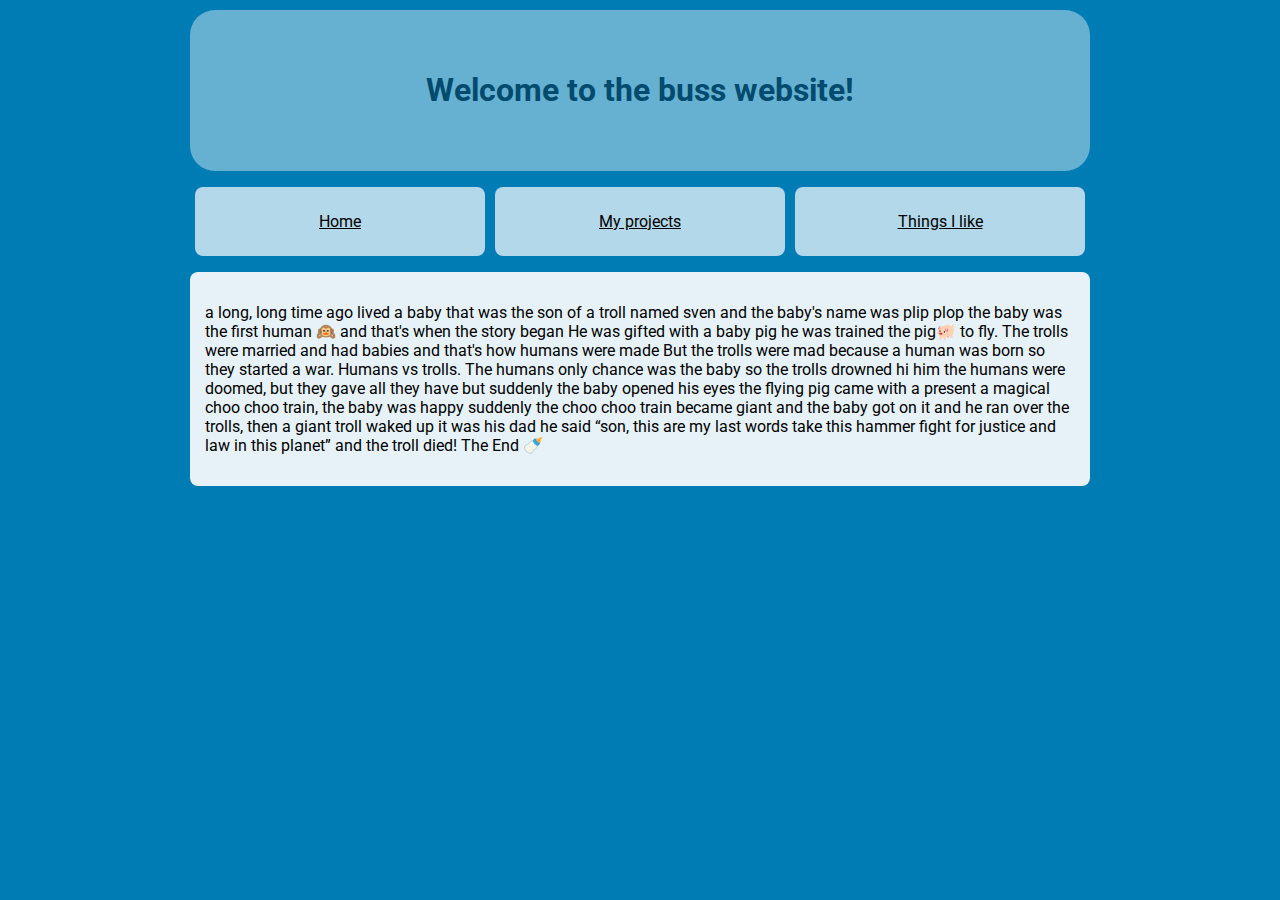
<file: index.html>
<!doctype html>
<html>
    <head>
        <title>My coding website</title>
        <link rel="apple-touch-icon" sizes="57x57" href="icon/apple-icon-57x57.png">
        <link rel="apple-touch-icon" sizes="60x60" href="icon/apple-icon-60x60.png">
        <link rel="apple-touch-icon" sizes="72x72" href="icon/apple-icon-72x72.png">
        <link rel="apple-touch-icon" sizes="76x76" href="icon/apple-icon-76x76.png">
        <link rel="apple-touch-icon" sizes="114x114" href="icon/apple-icon-114x114.png">
        <link rel="apple-touch-icon" sizes="120x120" href="icon/apple-icon-120x120.png">
        <link rel="apple-touch-icon" sizes="144x144" href="icon/apple-icon-144x144.png">
        <link rel="apple-touch-icon" sizes="152x152" href="icon/apple-icon-152x152.png">
        <link rel="apple-touch-icon" sizes="180x180" href="icon/apple-icon-180x180.png">
        <link rel="icon" type="image/png" sizes="192x192"  href="icon/android-icon-192x192.png">
        <link rel="icon" type="image/png" sizes="32x32" href="icon/favicon-32x32.png">
        <link rel="icon" type="image/png" sizes="96x96" href="icon/favicon-96x96.png">
        <link rel="icon" type="image/png" sizes="16x16" href="icon/favicon-16x16.png">
        <link rel="manifest" href="icon/manifest.json">
        <meta name="msapplication-TileColor" content="#ffffff">
        <meta name="msapplication-TileImage" content="icon/ms-icon-144x144.png">
        <meta name="theme-color" content="#ffffff">
        <link rel="stylesheet" href="style.css"/>
        <meta charset="utf-8" />
        <link href="https://fonts.googleapis.com/css?family=Roboto:300&display=swap" rel="stylesheet"> 
    </head>
    <body>
        <div class="app">
            <div class="title">
                <h1>Welcome to the buss website!</h1>
            </div>
            <div class="nav">
                <ul>
                    <li>
                        <a href="index.html">Home</a>
                    </li>
                    <li>
                        <a href="projects.html">My projects</a>
                    </li>
                    <li>
                        <a href="#">Things I like</a>
                    </li>
                </ul>
            </div>
            <div class="main-content">
                <p>
                    a long, long time ago lived a baby that was the son of a troll named sven  and the baby's name was plip plop the baby was the first human 🙉 and that's when the story began
He was gifted with a baby pig he was trained the pig🐖 to fly. 
The trolls  were married and had babies and that's how humans were made
But the trolls were mad because a human was born so they started a war. Humans vs trolls. The humans only chance was the baby so the trolls drowned hi him the humans were doomed, but they gave all they have but suddenly the baby opened his eyes the flying pig came with a present a magical choo choo train, the baby was happy suddenly the choo choo train became giant and the baby got on it and he ran over the trolls, then a giant troll waked up it was his dad he said “son, this are my last words take this hammer fight for justice and law in this planet” and the troll died!
The End 🍼
                </p>
            </div>
        </div>
    </body>
</html>
</file>
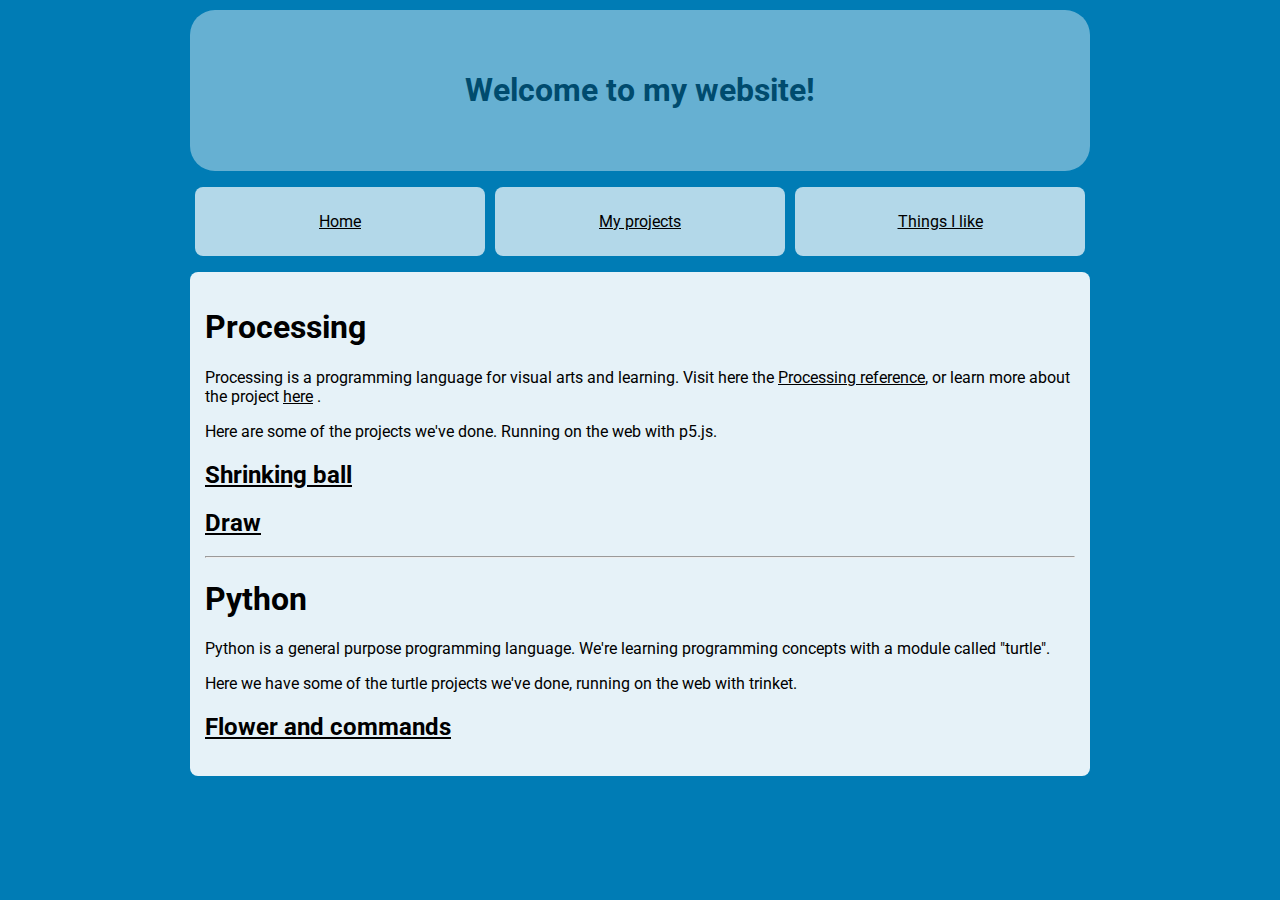
<file: projects.html>
<!doctype html>
<html>
    <head>
        <title>My coding website</title>
        <link rel="apple-touch-icon" sizes="57x57" href="icon/apple-icon-57x57.png">
        <link rel="apple-touch-icon" sizes="60x60" href="icon/apple-icon-60x60.png">
        <link rel="apple-touch-icon" sizes="72x72" href="icon/apple-icon-72x72.png">
        <link rel="apple-touch-icon" sizes="76x76" href="icon/apple-icon-76x76.png">
        <link rel="apple-touch-icon" sizes="114x114" href="icon/apple-icon-114x114.png">
        <link rel="apple-touch-icon" sizes="120x120" href="icon/apple-icon-120x120.png">
        <link rel="apple-touch-icon" sizes="144x144" href="icon/apple-icon-144x144.png">
        <link rel="apple-touch-icon" sizes="152x152" href="icon/apple-icon-152x152.png">
        <link rel="apple-touch-icon" sizes="180x180" href="icon/apple-icon-180x180.png">
        <link rel="icon" type="image/png" sizes="192x192"  href="icon/android-icon-192x192.png">
        <link rel="icon" type="image/png" sizes="32x32" href="icon/favicon-32x32.png">
        <link rel="icon" type="image/png" sizes="96x96" href="icon/favicon-96x96.png">
        <link rel="icon" type="image/png" sizes="16x16" href="icon/favicon-16x16.png">
        <link rel="manifest" href="icon/manifest.json">
        <meta name="msapplication-TileColor" content="#ffffff">
        <meta name="msapplication-TileImage" content="icon/ms-icon-144x144.png">
        <meta name="theme-color" content="#ffffff">
        <link rel="stylesheet" href="style.css"/>
        <meta charset="utf-8" />
        <link href="https://fonts.googleapis.com/css?family=Roboto:300&display=swap" rel="stylesheet"> 
    </head>
    <body>
        <div class="app">
            <div class="title">
                <h1>Welcome to my website!</h1>
            </div>
            <div class="nav">
                <ul>
                    <li>
                        <a href="index.html">Home</a>
                    </li>
                    <li>
                        <a href="projects.html">My projects</a>
                    </li>
                    <li>
                        <a href="#">Things I like</a>
                    </li>
                </ul>
            </div>
            <div class="main-content">
                <h1>Processing</h1>
                <p>
                    Processing is a programming language for visual arts and learning.
                    Visit here the <a href="https://processing.org/reference/">Processing reference</a>, or learn more about the project <a href="https://processing.org/overview/">here</a> .
                </p>
                <p>Here are some of the projects we've done. Running on the web with p5.js.</p>
                <h2><a href="projects/shrinking_ball.html">Shrinking ball</a></h2>
                <h2><a href="projects/draw.html">Draw</a></h2>

                <hr/>
                <h1>Python</h1>
                <p>
                    Python is a general purpose programming language. We're learning programming concepts with a module called "turtle".
                </p>
                <p>
                    Here we have some of the turtle projects we've done, running on the web with trinket.
                </p>
                <h2><a href="projects/flower_and_commands.html">Flower and commands</a></h2>
            </div>
        </div>
    </body>
</html>
</file>
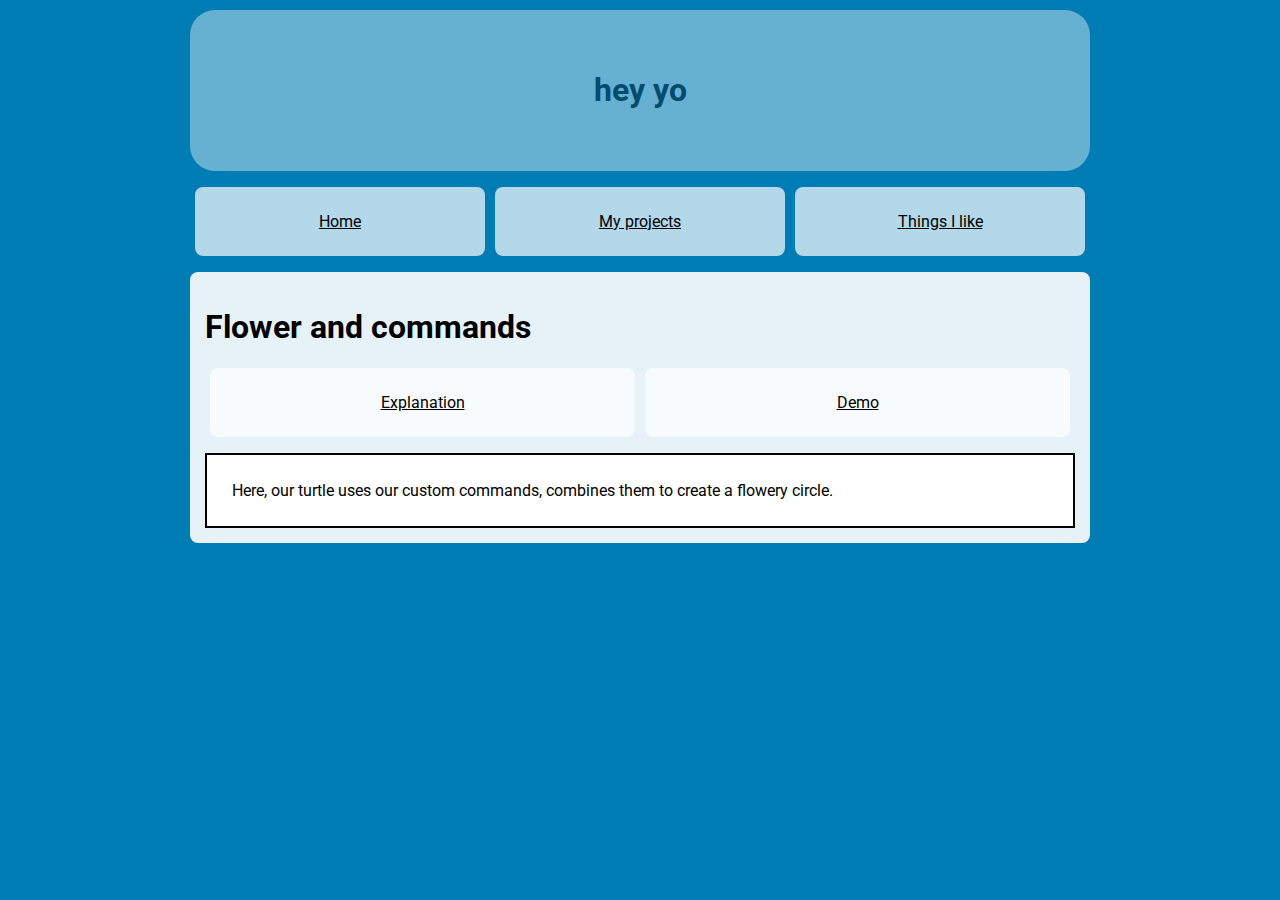
<file: projects/flower_and_commands.html>
<!doctype html>
<html>
    <head>
        <title>Flower and commands</title>
        <link rel="apple-touch-icon" sizes="57x57" href="../icon/apple-icon-57x57.png">
        <link rel="apple-touch-icon" sizes="60x60" href="../icon/apple-icon-60x60.png">
        <link rel="apple-touch-icon" sizes="72x72" href="../icon/apple-icon-72x72.png">
        <link rel="apple-touch-icon" sizes="76x76" href="../icon/apple-icon-76x76.png">
        <link rel="apple-touch-icon" sizes="114x114" href="../icon/apple-icon-114x114.png">
        <link rel="apple-touch-icon" sizes="120x120" href="../icon/apple-icon-120x120.png">
        <link rel="apple-touch-icon" sizes="144x144" href="../icon/apple-icon-144x144.png">
        <link rel="apple-touch-icon" sizes="152x152" href="../icon/apple-icon-152x152.png">
        <link rel="apple-touch-icon" sizes="180x180" href="../icon/apple-icon-180x180.png">
        <link rel="icon" type="image/png" sizes="192x192"  href="../icon/android-icon-192x192.png">
        <link rel="icon" type="image/png" sizes="32x32" href="../icon/favicon-32x32.png">
        <link rel="icon" type="image/png" sizes="96x96" href="../icon/favicon-96x96.png">
        <link rel="icon" type="image/png" sizes="16x16" href="../icon/favicon-16x16.png">
        <link rel="manifest" href="../icon/manifest.json">
        <meta name="msapplication-TileColor" content="#ffffff">
        <meta name="msapplication-TileImage" content="../icon/ms-icon-144x144.png">
        <meta name="theme-color" content="#ffffff">
        <link rel="stylesheet" href="../style.css"/>
        <meta charset="utf-8" />
        <link href="https://fonts.googleapis.com/css?family=Roboto:300&display=swap" rel="stylesheet"> 
    </head>
    <body>
        <div class="app">
            <div class="title">
                <h1>hey yo</h1>
            </div>
            <div class="nav">
                <ul>
                    <li>
                        <a href="../index.html">Home</a>
                    </li>
                    <li>
                        <a href="../projects.html">My projects</a>
                    </li>
                    <li>
                        <a href="#">Things I like</a>
                    </li>
                </ul>
            </div>
            <div class="main-content">
                <h1>Flower and commands</h1>
                <div>
                    <div class="nav">
                        <ul>
                            <li>
                                <a href="#" class="not-link" onclick="openSection('explanation')">Explanation</a>
                            </li>
                            <li>
                                <a href="#" class="not-link" onclick="openSection('demo')">Demo</a>
                            </li>
                        </ul>
                    </div>
                    <div class="demo-content">
                        <div id="explanation" class="section selected">
                            <p>Here, our turtle uses our custom commands, combines them to create a flowery circle.</p>
                        </div>
                        <div id="demo" class="section">
                            <iframe src="https://trinket.io/embed/python/02119073d0?toggleCode=true&start=result" width="100%" height="356" frameborder="0" marginwidth="0" marginheight="0" allowfullscreen></iframe>

                        </div>
                    </div>
                </div>
            </div>
        </div>
        <script src="sections.js" type="text/javascript"></script>
    </body>
</html>
</file>
<file: style.css>
body{
    background-color: #007cb5;
    font-family: 'Roboto', sans-serif;
}

.app{
    margin: 10px auto;
    max-width: 900px;
}

.title{
    background-color: rgba(255, 255, 255, 0.4);
    padding: 40px 10px;
    border-radius: 25px;
}

.title h1{
    color: #004b6e;
    text-align: center;
}

.nav ul{
    display: flex;
    flex-direction: row;
    justify-content: space-around;
    list-style-type: none;
    padding-left: 0;
}
.nav ul li {
    background-color: rgba(255, 255, 255, 0.7);
    border-radius: 8px;
    flex: 1;
    margin: 0 5px;
    text-align: center;
    padding: 25px 10px;
}
.nav ul li a{
    color: black;
}

.main-content{
    background-color: rgba(255, 255, 255, 0.9);
    border-radius: 8px;
    padding: 15px;
}

.main-content a{
    color: black;
}

.main-content img{
    width: 35%;
}

.image-left{
    float: left;
    margin-right: 10px;
}

.image-right{
    float: right;
    margin-left: 10px;
}

.section{
    display: none;
}

.section.selected{
    display: block;
    border: solid black 2px;
    background-color: white;
    padding: 10px 25px;
}
</file>
